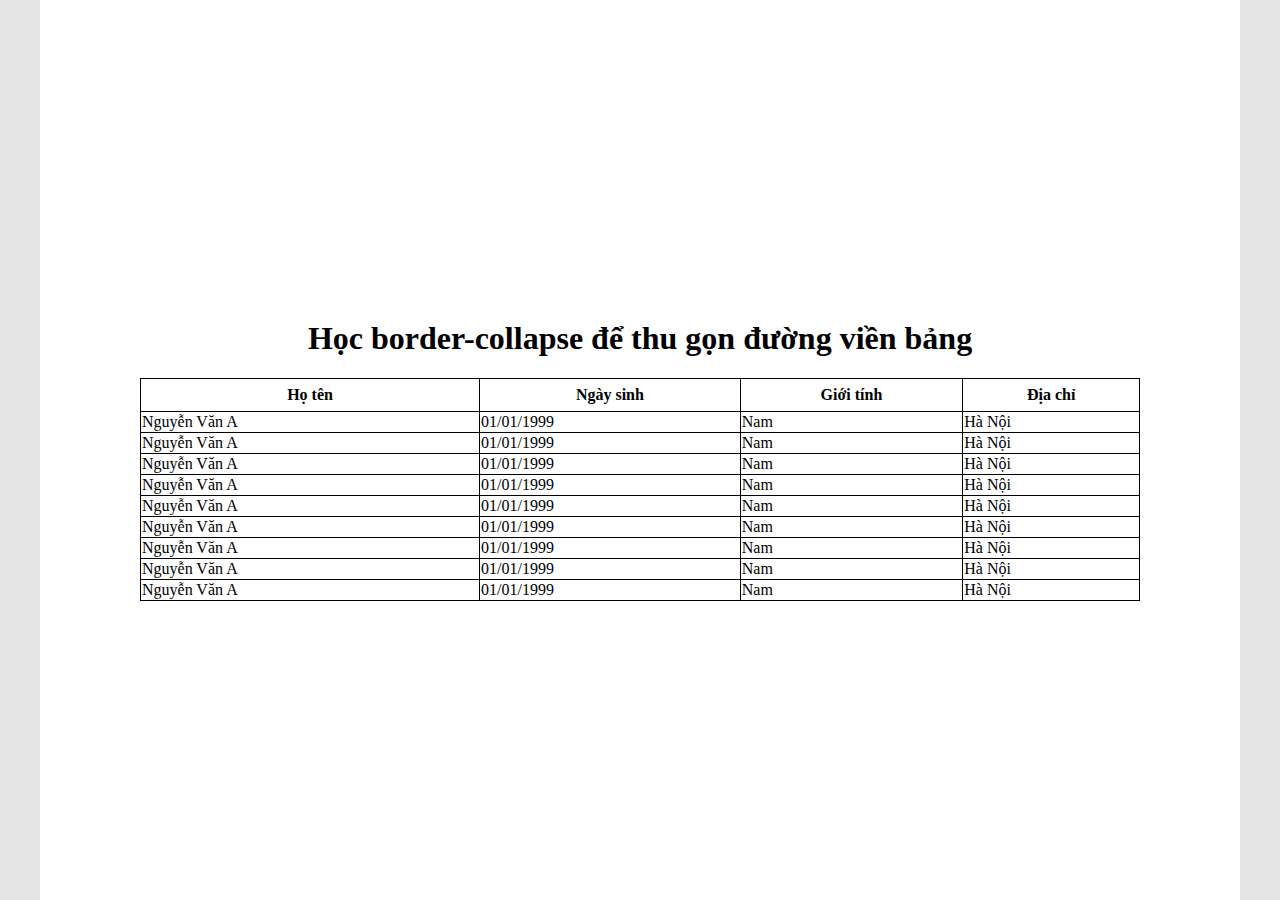
<file: Học border collapse để thu gọn đường viền bảng/index.html>
<!DOCTYPE html>
<html lang="en">
<head>
    <meta charset="UTF-8">
    <meta name="viewport" content="width=device-width, initial-scale=1.0">
    <title>Học border-collapse để thu gọn đường viền bảng</title>

    <link rel="stylesheet" href="style.css">
</head>
<body>
    <!-- cho 1 thẻ section -->
    <section>
        <h1>Học border-collapse để thu gọn đường viền bảng</h1>

        <table>
            <tr>
                <th>Họ tên</th>
                <th>Ngày sinh</th>
                <th>Giới tính</th>
                <th>Địa chỉ</th>
            </tr>

            <tr>
                <td>Nguyễn Văn A</td>
                <td>01/01/1999</td>
                <td>Nam</td>
                <td>Hà Nội</td>
            </tr>

            <tr>
                <td>Nguyễn Văn A</td>
                <td>01/01/1999</td>
                <td>Nam</td>
                <td>Hà Nội</td>
            </tr>

            <tr>
                <td>Nguyễn Văn A</td>
                <td>01/01/1999</td>
                <td>Nam</td>
                <td>Hà Nội</td>
            </tr>

            <tr>
                <td>Nguyễn Văn A</td>
                <td>01/01/1999</td>
                <td>Nam</td>
                <td>Hà Nội</td>
            </tr>

            <tr>
                <td>Nguyễn Văn A</td>
                <td>01/01/1999</td>
                <td>Nam</td>
                <td>Hà Nội</td>
            </tr>

            <tr>
                <td>Nguyễn Văn A</td>
                <td>01/01/1999</td>
                <td>Nam</td>
                <td>Hà Nội</td>
            </tr>

            <tr>
                <td>Nguyễn Văn A</td>
                <td>01/01/1999</td>
                <td>Nam</td>
                <td>Hà Nội</td>
            </tr>

            <tr>
                <td>Nguyễn Văn A</td>
                <td>01/01/1999</td>
                <td>Nam</td>
                <td>Hà Nội</td>
            </tr>

            <tr>
                <td>Nguyễn Văn A</td>
                <td>01/01/1999</td>
                <td>Nam</td>
                <td>Hà Nội</td>
            </tr>
        </table>
    </section>
</body>
</html>
</file>
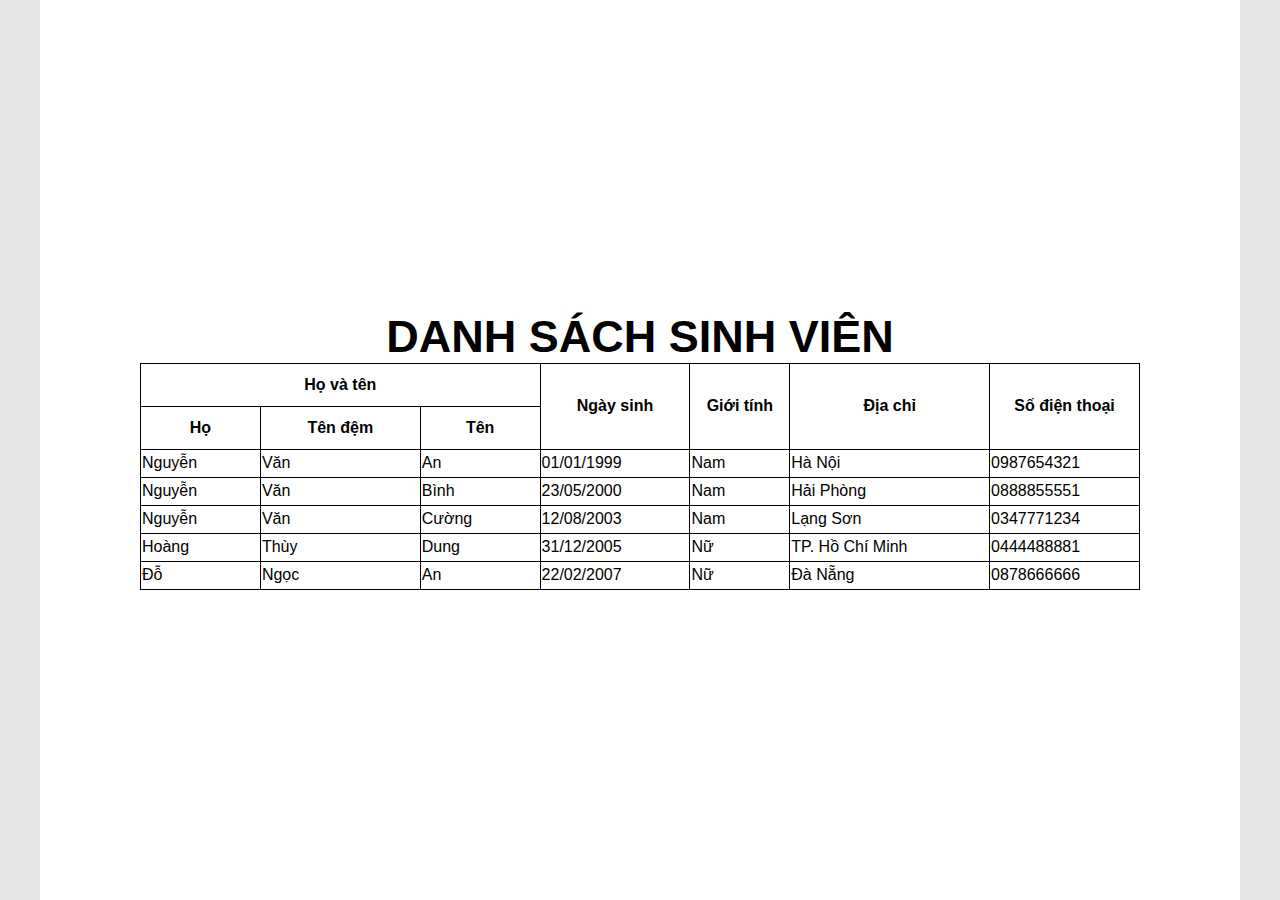
<file: Học gộp cột colspan và gộp hàng rowspan/index.html>
<!DOCTYPE html>
<html lang="en">
<head>
    <meta charset="UTF-8">
    <meta name="viewport" content="width=device-width, initial-scale=1.0">
    <title>Học gộp cột colspan và gộp hàng rowspan</title>

    <link rel="stylesheet" href="style.css">
</head>
<body>
    <!-- cho 1 thẻ section -->
    <section>
        <table>
            <caption>
                Danh sách sinh viên
            </caption>

            <thead>
                <tr>
                    <th colspan="3" style="width: 40%;">Họ và tên</th>

                    <th rowspan="2" style="width: 15%;">Ngày sinh</th>
                    
                    <th rowspan="2" style="width: 10%;">Giới tính</th>
                    
                    <th rowspan="2" style="width: 20%;">Địa chỉ</th>
                    
                    <th rowspan="2" style="width: 15%;">Số điện thoại</th>
                </tr>

                <tr>
                    <th style="width: 12%;">Họ</th>
                    <th style="width: 16%;">Tên đệm</th>
                    <th style="width: 12%;">Tên</th>
                </tr>
            </thead>

            <tbody>
                <tr>
                    <td>Nguyễn</td>
                    <td>Văn</td>
                    <td>An</td>
                    <td>01/01/1999</td>
                    <td>Nam</td>
                    <td>Hà Nội</td>
                    <td>0987654321</td>
                </tr>

                <tr>
                    <td>Nguyễn</td>
                    <td>Văn</td>
                    <td>Bình</td>
                    <td>23/05/2000</td>
                    <td>Nam</td>
                    <td>Hải Phòng</td>
                    <td>0888855551</td>
                </tr>

                <tr>
                    <td>Nguyễn</td>
                    <td>Văn</td>
                    <td>Cường</td>
                    <td>12/08/2003</td>
                    <td>Nam</td>
                    <td>Lạng Sơn</td>
                    <td>0347771234</td>
                </tr>

                <tr>
                    <td>Hoàng</td>
                    <td>Thùy</td>
                    <td>Dung</td>
                    <td>31/12/2005</td>
                    <td>Nữ</td>
                    <td>TP. Hồ Chí Minh</td>
                    <td>0444488881</td>
                </tr>

                <tr>
                    <td>Đỗ</td>
                    <td>Ngọc</td>
                    <td>An</td>
                    <td>22/02/2007</td>
                    <td>Nữ</td>
                    <td>Đà Nẵng</td>
                    <td>0878666666</td>
                </tr>
            </tbody>
        </table>
    </section>
</body>
</html>
</file>
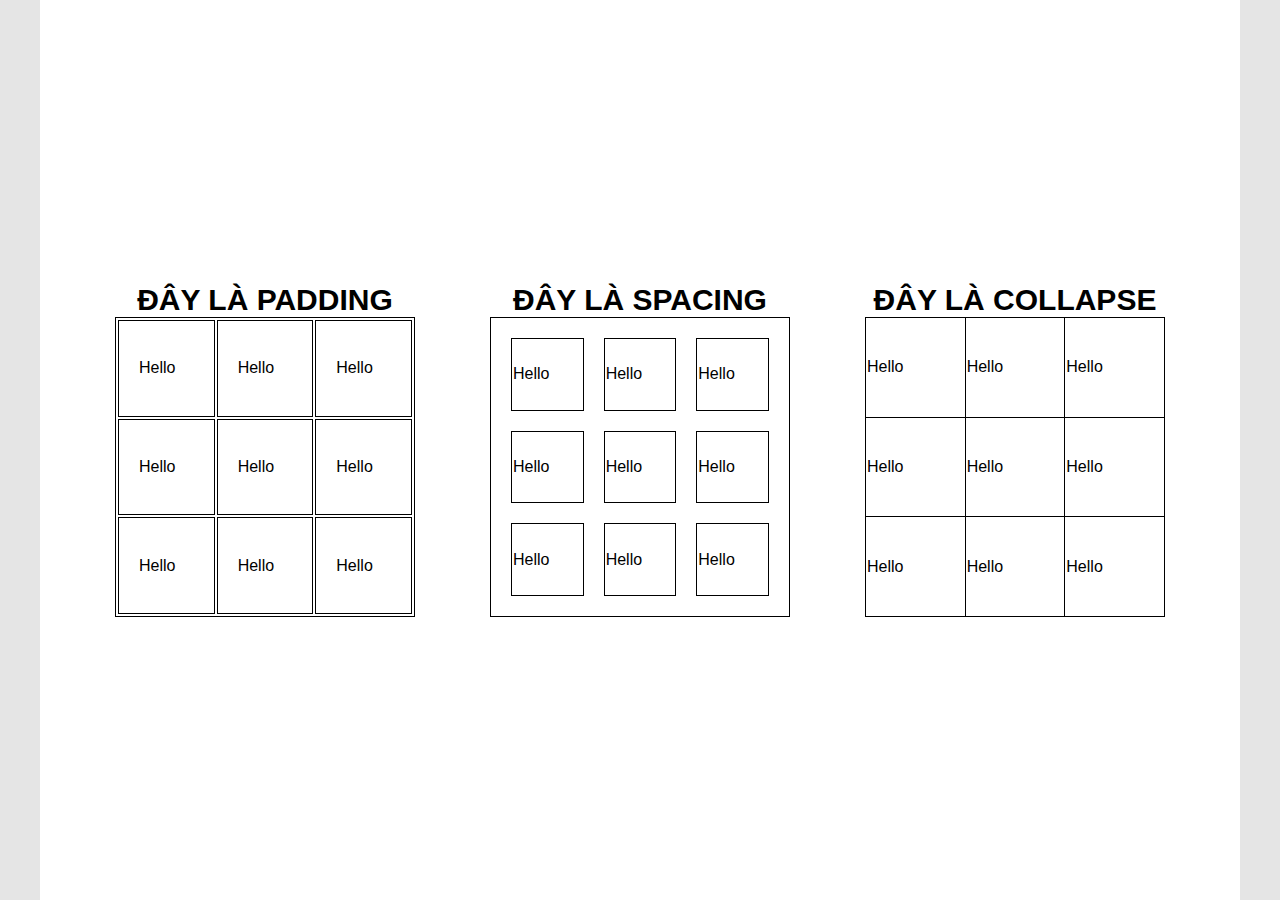
<file: Học padding và spacing của table/index.html>
<!DOCTYPE html>
<html lang="en">
<head>
    <meta charset="UTF-8">
    <meta name="viewport" content="width=device-width, initial-scale=1.0">
    <title>Học padding và spacing của HTML</title>

    <link rel="stylesheet" href="style.css">
</head>
<body>
    <!-- cho thẻ section -->
    <section>
        <table class="bang1">
            <caption>Đây là padding</caption>

            <tr>
                <td class="phan-tu-padding">Hello</td>
                <td class="phan-tu-padding">Hello</td>
                <td class="phan-tu-padding">Hello</td>
            </tr>

            <tr>
                <td class="phan-tu-padding">Hello</td>
                <td class="phan-tu-padding">Hello</td>
                <td class="phan-tu-padding">Hello</td>
            </tr>

            <tr>
                <td class="phan-tu-padding">Hello</td>
                <td class="phan-tu-padding">Hello</td>
                <td class="phan-tu-padding">Hello</td>
            </tr>
        </table>

        <table class="bang2">
            <caption>Đây là spacing</caption>

            <tr>
                <td class="phan-tu-spacing">Hello</td>
                <td class="phan-tu-spacing">Hello</td>
                <td class="phan-tu-spacing">Hello</td>
            </tr>

            <tr>
                <td class="phan-tu-spacing">Hello</td>
                <td class="phan-tu-spacing">Hello</td>
                <td class="phan-tu-spacing">Hello</td>
            </tr>

            <tr>
                <td class="phan-tu-spacing">Hello</td>
                <td class="phan-tu-spacing">Hello</td>
                <td class="phan-tu-spacing">Hello</td>
            </tr>
        </table>

        <table class="bang3">
            <caption>Đây là collapse</caption>

            <tr>
                <td>Hello</td>
                <td>Hello</td>
                <td>Hello</td>
            </tr>

            <tr>
                <td>Hello</td>
                <td>Hello</td>
                <td>Hello</td>
            </tr>

            <tr>
                <td>Hello</td>
                <td>Hello</td>
                <td>Hello</td>
            </tr>
        </table>
    </section>
</body>
</html>
</file>
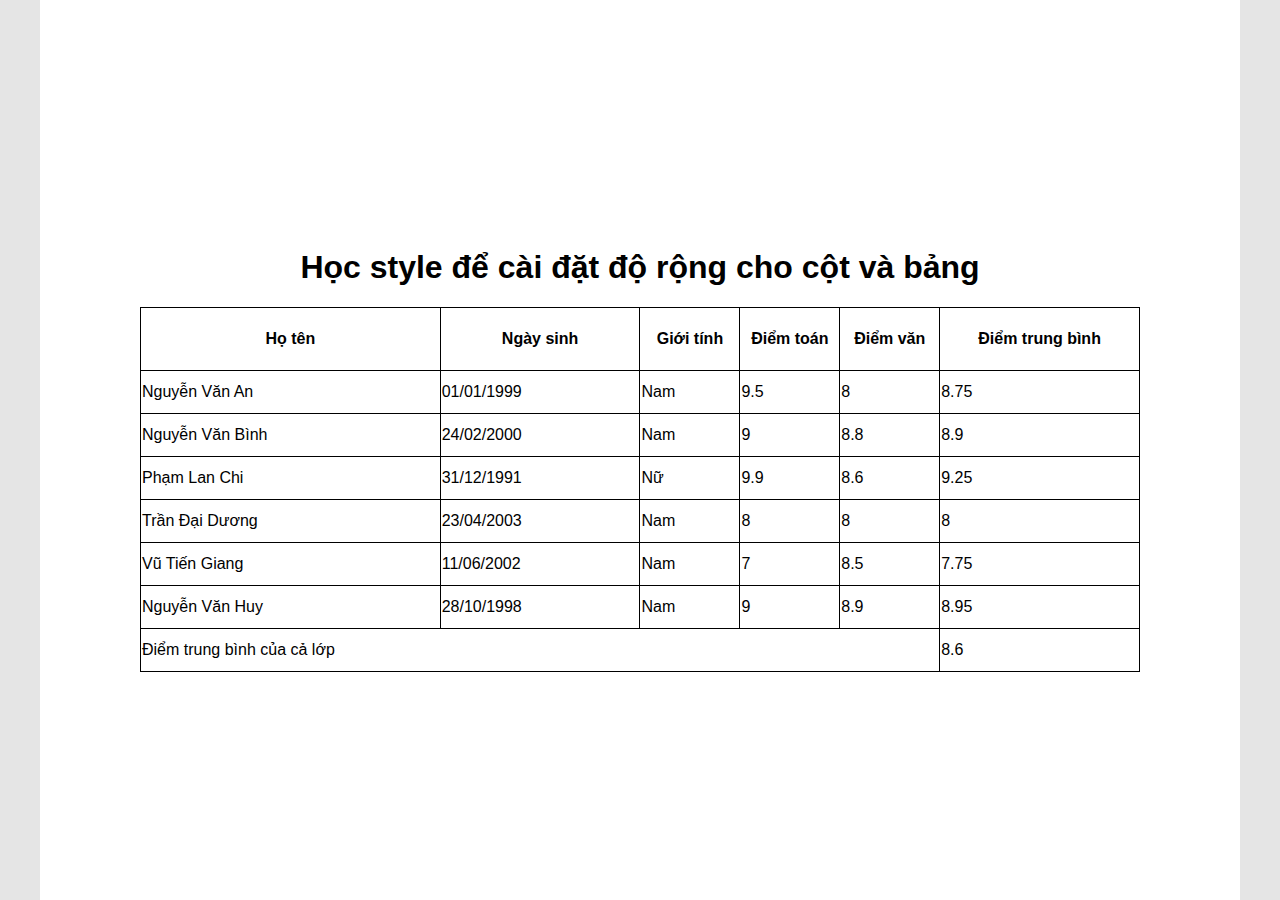
<file: Học style để cài đặt độ rộng cho cột và bảng/index.html>
<!DOCTYPE html>
<html lang="en">
<head>
    <meta charset="UTF-8">
    <meta name="viewport" content="width=device-width, initial-scale=1.0">
    <title>Học style để cài đặt độ rộng cho cột và bảng</title>

    <link rel="stylesheet" href="style.css">
</head>
<body>
    <!-- cho 1 thẻ section -->
    <section>
        <h1>
            Học style để cài đặt độ rộng cho cột và bảng
        </h1>

        <table>
            <!-- cho thẻ thead -->
            <thead>
                <tr>
                    <th style="width: 30%;">Họ tên</th>
                    <th style="width: 20%;">Ngày sinh</th>
                    <th style="width: 10%;">Giới tính</th>
                    <th style="width: 10%;">Điểm toán</th>
                    <th style="width: 10%;">Điểm văn</th>
                    <th style="width: 20%;">Điểm trung bình</th>
                </tr>
            </thead>
            

            <!-- cho thẻ tbody -->
            <tbody id="noi-dung">
                
            </tbody>

            <!-- cho thẻ tfoot -->
            <tfoot id="diem-tong-ket">

            </tfoot>
        </table>
    </section>

    <script src="app.js"></script>
</body>
</html>
</file>
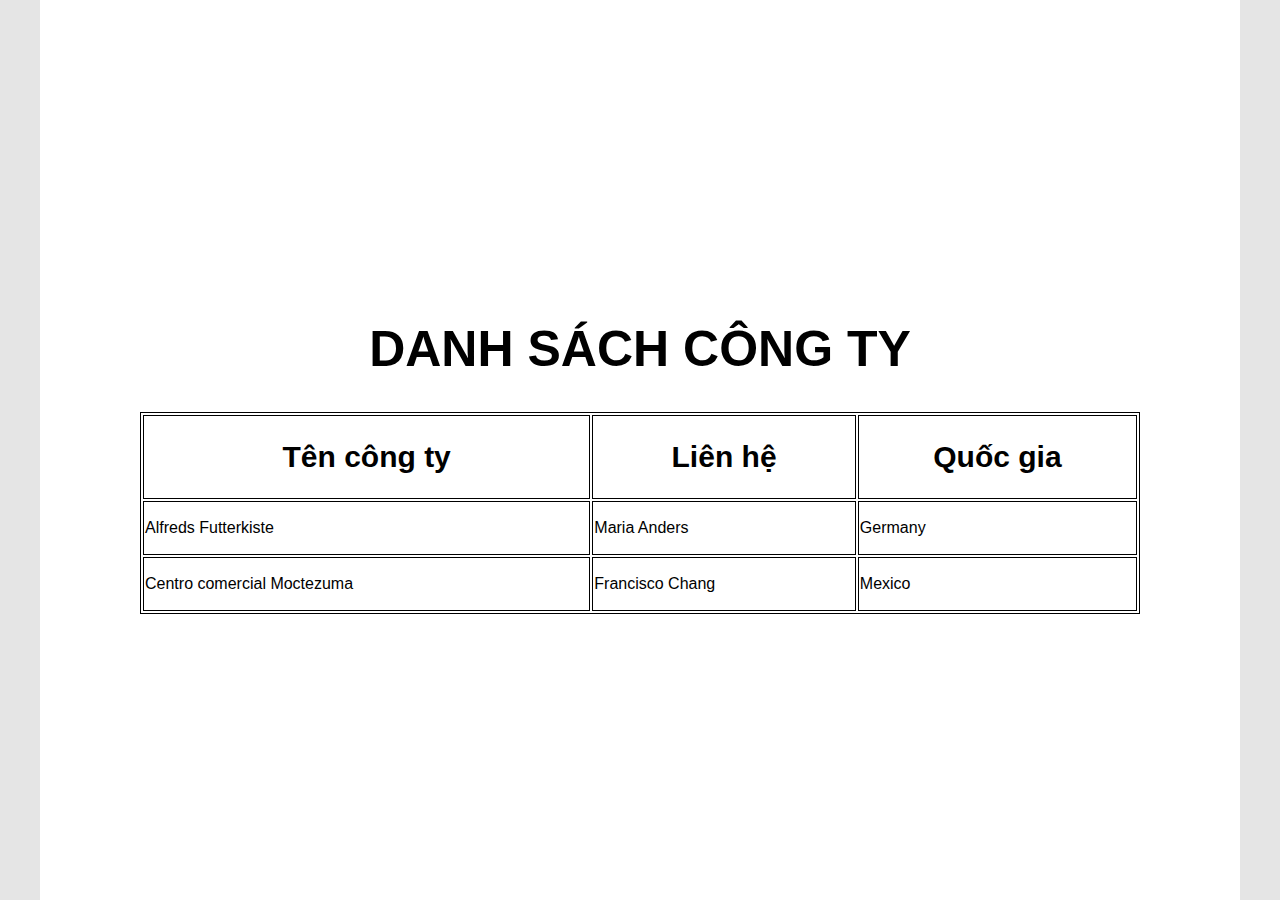
<file: Học table cơ bản/index.html>
<!DOCTYPE html>
<html lang="en">
<head>
    <meta charset="UTF-8">
    <meta name="viewport" content="width=device-width, initial-scale=1.0">
    <title>Học table cơ bản</title>

    <link rel="stylesheet" href="style.css">
</head>
<body>
    <!-- cho 1 thẻ section -->
    <section>
        <h1>Danh sách công ty</h1>

        <table>
            <tr>
                <th>Tên công ty</th>
                <th>Liên hệ</th>
                <th>Quốc gia</th>
            </tr>

            <tr>
                <td>Alfreds Futterkiste</td>
                <td>Maria Anders</td>
                <td>Germany</td>
            </tr>

            <tr>
                <td>Centro comercial Moctezuma</td>
                <td>Francisco Chang</td>
                <td>Mexico</td>
            </tr>
        </table>
    </section>
</body>
</html>
</file>
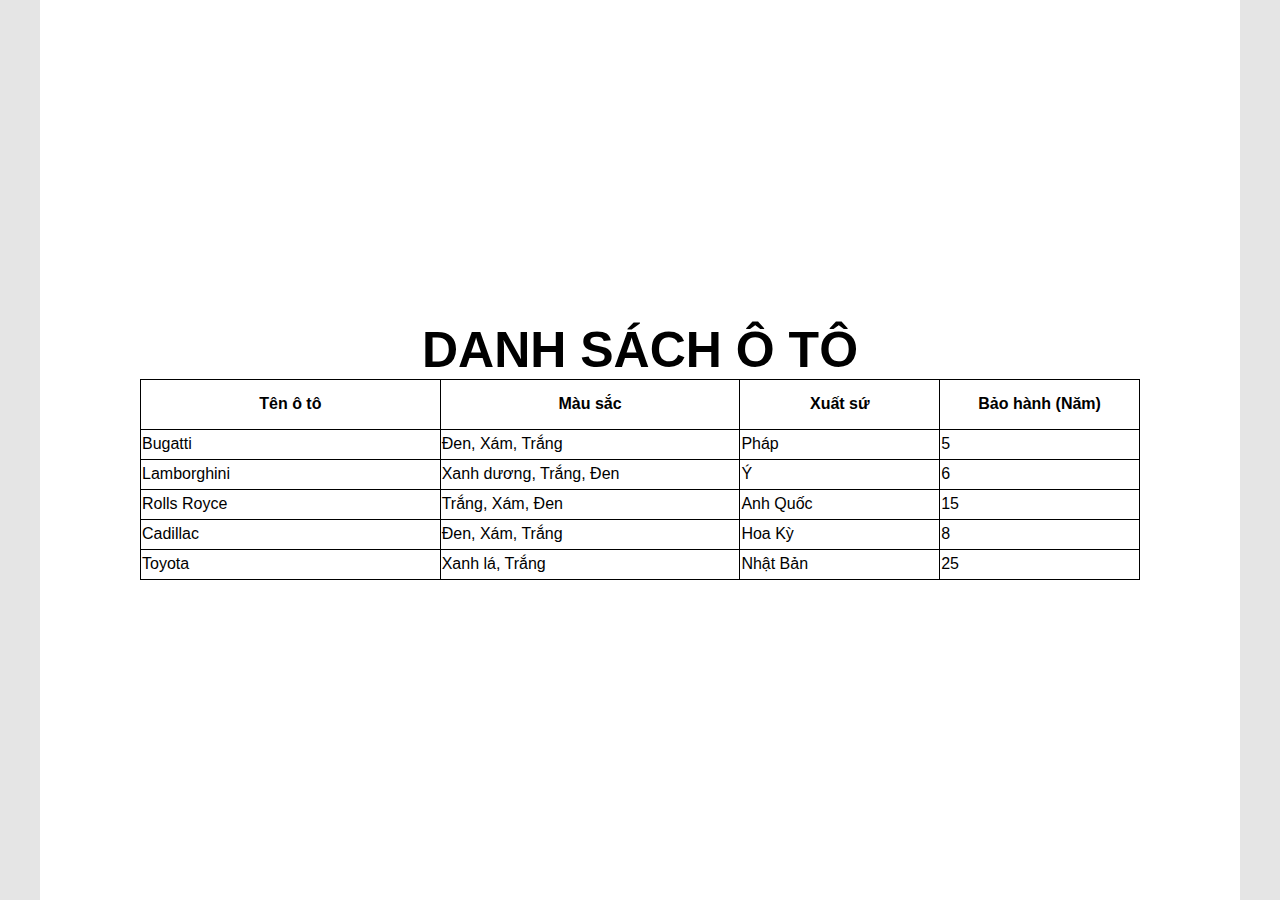
<file: Học thẻ caption để viết đầu đề cho bảng/index.html>
<!DOCTYPE html>
<html lang="en">
<head>
    <meta charset="UTF-8">
    <meta name="viewport" content="width=device-width, initial-scale=1.0">
    <title>Học thẻ caption để viết đầu đề cho bảng</title>

    <link rel="stylesheet" href="style.css">
</head>
<body>
    <!-- cho thẻ section -->
    <section>
        <table>
            <caption>Danh sách ô tô</caption>

            <thead>
                <tr style="height: 50px;">
                    <th style="width: 30%;">Tên ô tô</th>
                    <th style="width: 30%;">Màu sắc</th>
                    <th style="width: 20%;">Xuất sứ</th>
                    <th style="width: 20%;">Bảo hành (Năm)</th>
                </tr>
            </thead>

            <tbody>
                <tr style="height: 30px;">
                    <td>Bugatti</td>
                    <td>Đen, Xám, Trắng</td>
                    <td>Pháp</td>
                    <td>5</td>
                </tr>

                <tr style="height: 30px;">
                    <td>Lamborghini</td>
                    <td>Xanh dương, Trắng, Đen</td>
                    <td>Ý</td>
                    <td>6</td>
                </tr>

                <tr style="height: 30px;">
                    <td>Rolls Royce</td>
                    <td>Trắng, Xám, Đen</td>
                    <td>Anh Quốc</td>
                    <td>15</td>
                </tr>

                <tr style="height: 30px;">
                    <td>Cadillac</td>
                    <td>Đen, Xám, Trắng</td>
                    <td>Hoa Kỳ</td>
                    <td>8</td>
                </tr>

                <tr style="height: 30px;">
                    <td>Toyota</td>
                    <td>Xanh lá, Trắng</td>
                    <td>Nhật Bản</td>
                    <td>25</td>
                </tr>
            </tbody>
        </table>
    </section>
</body>
</html>
</file>
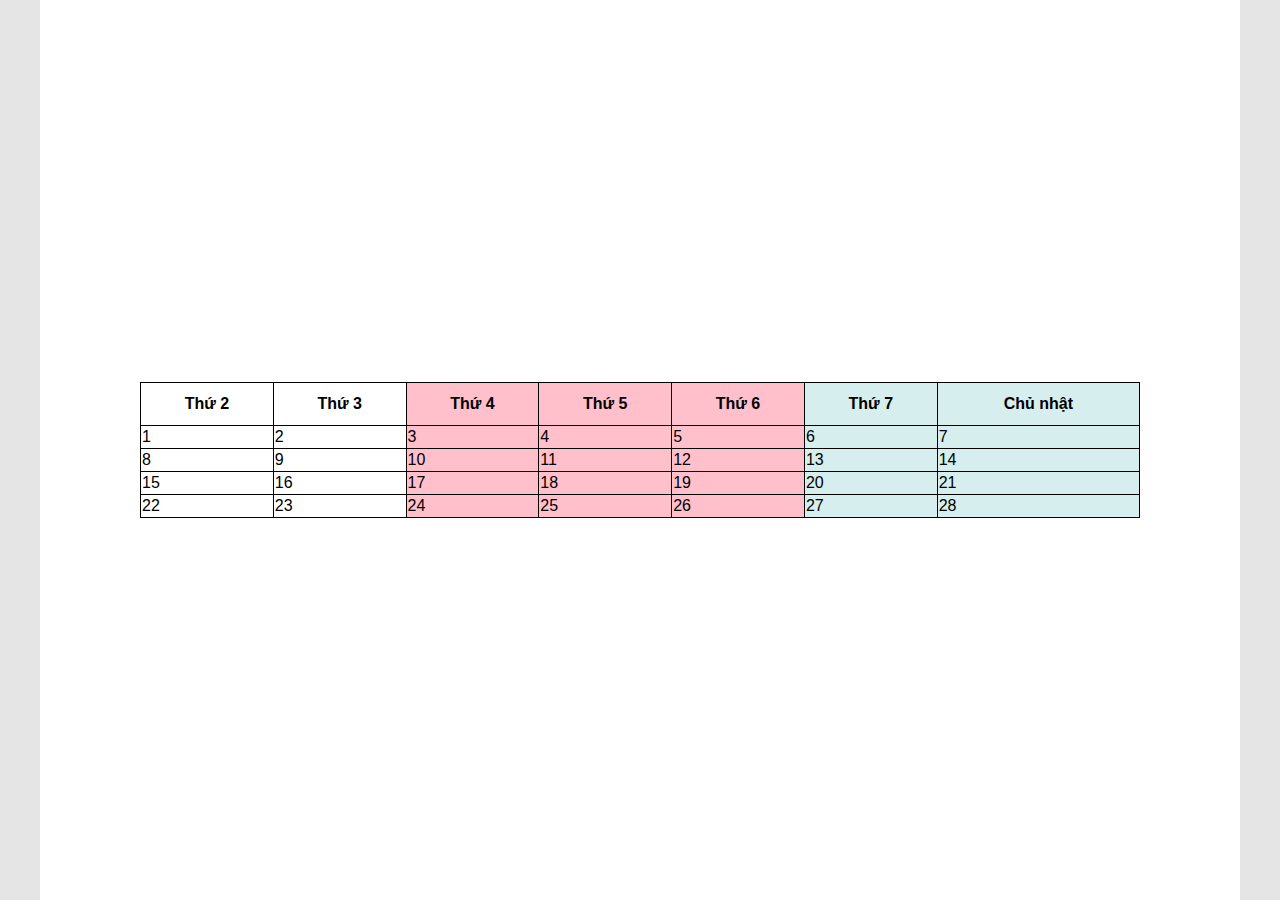
<file: Học thẻ colgroup để tạo nhóm từ các cột/index.html>
<!DOCTYPE html>
<html lang="en">
<head>
    <meta charset="UTF-8">
    <meta name="viewport" content="width=device-width, initial-scale=1.0">
    <title>Học thẻ colgroup để tạo ra nhóm từ các cột</title>

    <link rel="stylesheet" href="style.css">
</head>
<body>
    <!-- cho 1 thẻ section -->
    <section>
        <table style="width: 1000px;">
            <colgroup>
                <col span="2" style="background: white">

                <col span="3" style="background: pink">

                <col span="2" style="background: #D6EEEE">
            </colgroup>
            
            <tr>
                <th>Thứ 2</th>
                <th>Thứ 3</th>
                <th>Thứ 4</th>
                <th>Thứ 5</th>
                <th>Thứ 6</th>
                <th>Thứ 7</th>
                <th>Chủ nhật</th>
            </tr>

            <tr>
                <td>1</td>
                <td>2</td>
                <td>3</td>
                <td>4</td>
                <td>5</td>
                <td>6</td>
                <td>7</td>
            </tr>

            <tr>
                <td>8</td>
                <td>9</td>
                <td>10</td>
                <td>11</td>
                <td>12</td>
                <td>13</td>
                <td>14</td>
            </tr>

            <tr>
                <td>15</td>
                <td>16</td>
                <td>17</td>
                <td>18</td>
                <td>19</td>
                <td>20</td>
                <td>21</td>
            </tr>

            <tr>
                <td>22</td>
                <td>23</td>
                <td>24</td>
                <td>25</td>
                <td>26</td>
                <td>27</td>
                <td>28</td>
            </tr>
        </table>
    </section>
</body>
</html>
</file>
<file: Học border collapse để thu gọn đường viền bảng/style.css>
body{
    margin: 0px;
    padding: 0px;
    background: #e5e5e5;

    display: flex;
    flex-direction: row;

    justify-content: center;
}

section{
    width: 1200px;
    height: 100vh;
    background: white;

    display: flex;
    flex-direction: column;

    align-items: center;
    justify-content: center;
}

table, th, td{
    border: solid 1px black;
    border-collapse: collapse;
}

table{
    width: 1000px;
}

th{
    height: 30px;
}

td{
    height: 15px;
}
</file>
<file: Học gộp cột colspan và gộp hàng rowspan/style.css>
body{
    margin: 0px;
    padding: 0px;
    background: #e5e5e5;
    font-family: Arial, Helvetica, sans-serif;

    display: flex;
    flex-direction: row;

    justify-content: center;
}

section{
    width: 1200px;
    height: 100vh;
    background: white;

    display: flex;
    flex-direction: row;

    justify-content: center;
    align-items: center;
}

table, th, td{
    border: solid 1px black;

    border-collapse: collapse;
}

table{
    width: 1000px;
}

caption{
    font-size: 45px;
    text-transform: uppercase;
    font-weight: bold;
}

th{
    height: 40px;
}

td{
    height: 25px;
}
</file>
<file: Học padding và spacing của table/style.css>
body{
    margin: 0px;
    padding: 0px;
    background: #e5e5e5;
    font-family: Arial, Helvetica, sans-serif;

    display: flex;
    flex-direction: row;

    justify-content: center;
}

section{
    width: 1200px;
    height: 100vh;
    background: white;

    display: flex;
    flex-direction: row;

    align-items: center;
    justify-content: space-evenly;
}

table, th, td{
    border: solid 1px black;
}

table.bang1{
    width: 300px;
    height: 300px;
}

table.bang2{
    width: 300px;
    height: 300px;

    /*
        cái spacing 
        thì phải dùng cho thẻ table 
    */
    border-spacing: 20px;
}

table.bang3{
    width: 300px;
    height: 300px;
}

caption{
    font-size: 30px;
    text-transform: uppercase;
    font-weight: bold;
}

td.phan-tu-padding{
    padding: 20px;
}

.bang3, td{
    /* collapse cho bảng 3 */
    border-collapse: collapse;
}
</file>
<file: Học style để cài đặt độ rộng cho cột và bảng/style.css>
body{
    margin: 0px;
    padding: 0px;
    background: #e5e5e5;
    font-family: Arial, Helvetica, sans-serif;

    display: flex;
    flex-direction: row;

    justify-content: center;
}

section{
    width: 1200px;
    height: 100vh;
    background: white;

    display: flex;
    flex-direction: column;

    align-items: center;
    justify-content: center;
}

table, th, td{
    border: solid 1px black;

    border-collapse: collapse;
}

table{
    width: 1000px;
}

th{
    height: 60px;
}

td{
    height: 40px;
}
</file>
<file: Học table cơ bản/style.css>
body{
    margin: 0px;
    padding: 0px;
    background: #e5e5e5;
    font-family: Arial, Helvetica, sans-serif;

    display: flex;
    flex-direction: row;

    justify-content: center;
}

section{
    background: white;
    width: 1200px;
    
    /* 100 vh dùng để max chiều cao */
    height: 100vh;

    display: flex;
    flex-direction: column;

    justify-content: center;
    align-items: center;
}

h1{
    text-transform: uppercase;
    font-size: 50px;
}

/* cài đặt css cho bảng */
/* chỉ cài đặt table, th, td */
/* không cài đặt css cho thẻ tr */
table, th, td{
    border: solid 1px black;
}

table{
    width: 1000px;
}

th{
    height: 80px;
    font-size: 30px;
}

td{
    height: 50px;
}
</file>
<file: Học thẻ caption để viết đầu đề cho bảng/style.css>
body{
    margin: 0px;
    padding: 0px;
    background: #e5e5e5;
    font-family: Arial, Helvetica, sans-serif;

    display: flex;
    flex-direction: row;

    justify-content: center;
}

section{
    width: 1200px;
    height: 100vh;
    background: white;

    display: flex;
    flex-direction: row;

    align-items: center;
    justify-content: center;
}

table, th, td{
    border: solid 1px black;

    border-collapse: collapse;
}

table{
    width: 1000px;
}

caption{
    font-size: 50px;
    text-transform: uppercase;
    font-weight: bold;
}
</file>
<file: Học thẻ colgroup để tạo nhóm từ các cột/style.css>
body{
    margin: 0px;
    padding: 0px;
    background: #e5e5e5;
    font-family: Arial, Helvetica, sans-serif;

    display: flex;
    flex-direction: row;

    justify-content: center;
}

section{
    width: 1200px;
    height: 100vh;
    background: white;

    display: flex;
    flex-direction: row;

    justify-content: center;
    align-items: center;
}

table, th, td{
    border: solid 1px black;

    border-collapse: collapse;
}

th{
    height: 40px;
}

td{
    height: 20px;
}
</file>
